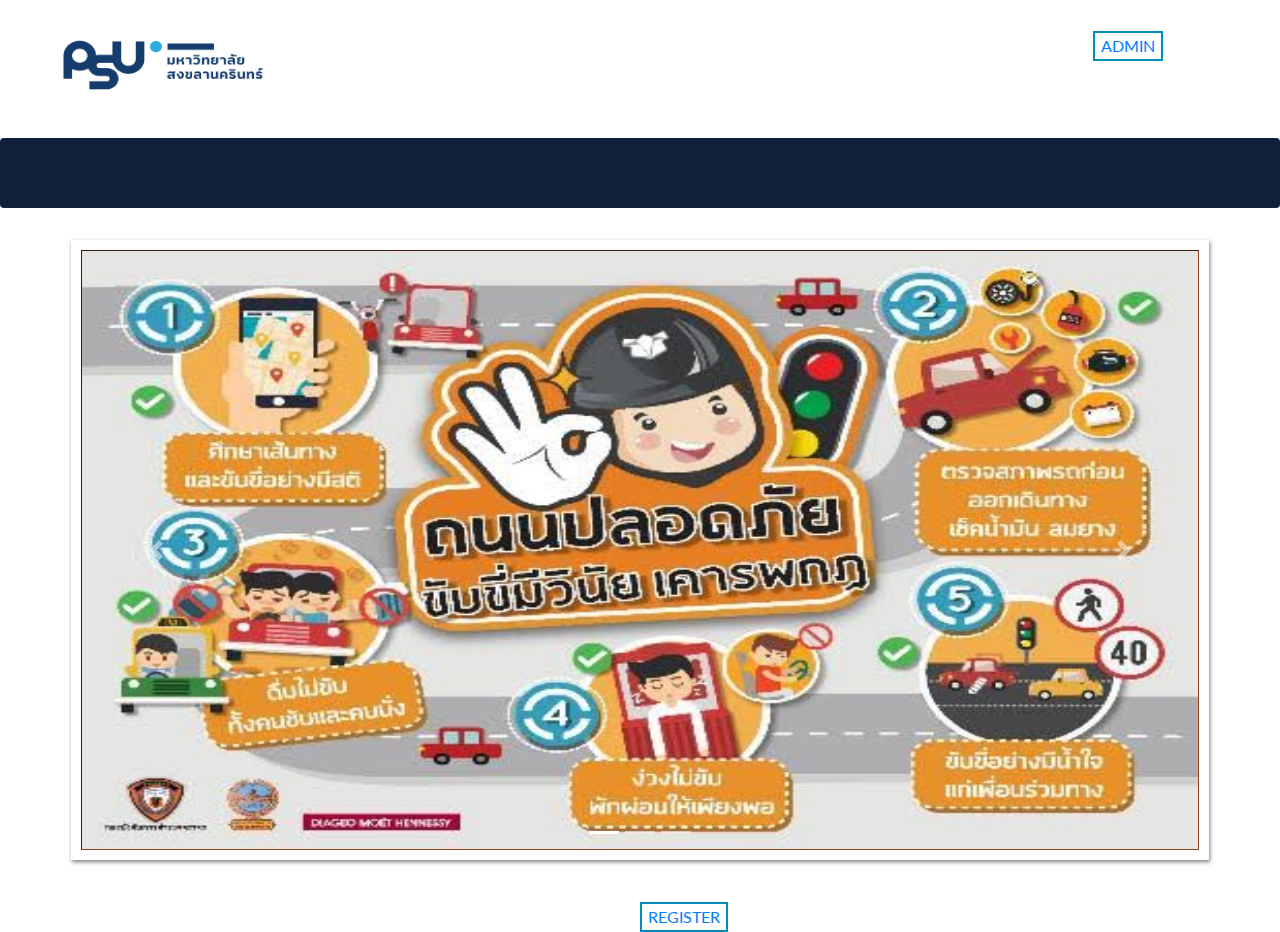
<file: home.html>
<!DOCTYPE html>
<html lang="en">
<head>
  <title>Bootstrap Example</title>
  <meta charset="utf-8">
  <meta name="viewport" content="width=device-width, initial-scale=1">
  <link rel="stylesheet" href="https://maxcdn.bootstrapcdn.com/bootstrap/4.1.3/css/bootstrap.min.css">
  <script src="https://ajax.googleapis.com/ajax/libs/jquery/3.3.1/jquery.min.js"></script>
  <script src="https://cdnjs.cloudflare.com/ajax/libs/popper.js/1.14.3/umd/popper.min.js"></script>
  <script src="https://maxcdn.bootstrapcdn.com/bootstrap/4.1.3/js/bootstrap.min.js"></script>
  <link rel="stylesheet" href="style.css">
  <style>
  /* Make the image fully responsive */
  .carousel-inner img {
    width: 1400px;
      height: 600px;
  }
  </style>
</head>
<body>
        <header class="site-header">

                <div class="row">
                    <div class="col-md-6  mb-2" >
                        <img src="Logo-PSU.png" class="rounded" alt="Cinque Terre" width="200" height="130"style="margin-left: 10%">
                    </div>
                    <div class="col-md-6  mb-2" >
                            <button type="button" class="button button1"style="margin-left: 70%;margin-top: 5%; "> 
                            <a  href="login.html" >
                            ADMIN</a></button>
                            
                        </div>
                </div>
            </header>
            <div class="row" >
                <div class="col-md-12">
                    <ol class="breadcrumb"style="background-color: rgb(15, 32, 58);height:70px">
                        <!-- Breadcrumb NavXT 5.7.1 -->
                        <li class="home current_item" ></li>
                    </ol>
                </div>
            </div>
          
 <div class="container"  style="margin-right: auto;margin-left: auto;">
<div id="demo" class="carousel slide" data-ride="carousel">
  <ul class="carousel-indicators">
    <li data-target="#demo" data-slide-to="0" class="active"></li>
    <li data-target="#demo" data-slide-to="1"></li>
    <li data-target="#demo" data-slide-to="2"></li>
  </ul>
  <div class="carousel-inner"id="boxshadow">
    <div class="carousel-item active" >
      <img src="img1.jpg">
      <div class="carousel-caption">
       
      </div>   
    </div>
    <div class="carousel-item">
      <img src="img2.jpg"  >
      <div class="carousel-caption">
        
      </div>   
    </div>
    <div class="carousel-item">
      <img src="img3.jpg"  >
      <div class="carousel-caption">
        
       
      </div>   
    </div> 
    
  </div>
  <a class="carousel-control-prev" href="#demo" data-slide="prev">
    <span class="carousel-control-prev-icon"></span>
  </a>
  <a class="carousel-control-next" href="#demo" data-slide="next">
    <span class="carousel-control-next-icon"></span>
  </a>
  
</div>
</div>
<button type="button" class="button button1" style="margin-left: 50%;margin-top: 2%; "> 
    <a  href="index.html" >
    REGISTER</a></button>
</body>
</html>
</file>
<file: style.css>
@import url("https://fonts.googleapis.com/css?family=Lato");
* {
  
  -moz-box-sizing: border-box;
  -webkit-box-sizing: border-box;
  box-sizing: border-box;
}

body {
  font-family: Lato, Arial;
  color: rgb(0, 0, 0);
  background-color:rgb(255, 255, 255);
  

 
} 

.button1{
  background-color: white; 
  color: black; 
  border: 2px solid #008CBA;
}
.button1:hover {
  background-color: #9cd3f3;
  
}
.container{
    max-width: 1170px;
    margin-left: 27%;
    margin-right: auto;
    padding: 1em;
}
.container2{
  max-width: 500px;
  max-height: 800px;
  margin-left: auto;
  margin-right: auto;
  padding: 1em;
}
.wrapper{
    box-shadow: 0 0 20px 0 rgba(72,94,116,0.7);
    background-color:rgb(210, 226, 250);
  }
  
  .wrapper > *{
    padding: 1em;
  }

h1 {
  font-weight: normal;
  font-size: 40px;
  font-weight: normal;
  text-transform: uppercase;
}
h1 span {
  font-size: 13px;
  display: block;
  padding-left: 4px;
}

p {
  margin-top: 200px;
}
p a {
  text-transform: uppercase;
  text-decoration: none;
  display: inline-block;
  color: #fff;
  padding: 5px 10px;
  margin: 0 5px;
  background-color: #b83729;
  -moz-transition: all 0.2s ease-in;
  -o-transition: all 0.2s ease-in;
  -webkit-transition: all 0.2s ease-in;
  transition: all 0.2s ease-in;
}
p a:hover {
  background-color: #ab3326;
}

.custom-file-upload-hidden {
  display: none;
  visibility: hidden;
  position: absolute;
  left: -9999px;
}

.custom-file-upload {
  display: block;
  width: auto;
  font-size: 16px;
 
}
.custom-file-upload label {
  display: block;
  margin-bottom: 5px;
}

.file-upload-wrapper {
  position: relative;
  margin-bottom: 5px;
}

.file-upload-input {
  width: 300px;
  color: #fff;
  font-size: 16px;
  padding: 11px 17px;
  border: none;
  background-color: #c0392b;
  -moz-transition: all 0.2s ease-in;
  -o-transition: all 0.2s ease-in;
  -webkit-transition: all 0.2s ease-in;
  transition: all 0.2s ease-in;
  float: left;
  /* IE 9 Fix */
}
.file-upload-input:hover, .file-upload-input:focus {
  background-color: #ab3326;
  outline: none;
}

.file-upload-button {
  cursor: pointer;
  display: inline-block;
  color: #fff;
  font-size: 16px;
  text-transform: uppercase;
  padding: 11px 20px;
  border: none;
  margin-left: -1px;
  background-color: #962d22;
  float:left;
  /* IE 9 Fix */
  -moz-transition: all 0.2s ease-in;
  -o-transition: all 0.2s ease-in;
  -webkit-transition: all 0.2s ease-in;
  transition: all 0.2s ease-in;
}
.file-upload-button:hover {
  background-color: #6d2018;
}
#boxshadow {
  position: relative;
  -moz-box-shadow: 1px 2px 4px rgba(0, 0, 0,0.5);
  -webkit-box-shadow: 1px 2px 4px rgba(0, 0, 0, .5);
  box-shadow: 1px 2px 4px rgba(0, 0, 0, .5);
  padding: 10px;
  background: white;
}

/* Make the image fit the box */
#boxshadow img {
  width: 100%;
  border: 1px solid #8a4419;
  border-style: inset;
}

#boxshadow::after {
  content: '';
  position: absolute;
  z-index: -1; /* hide shadow behind image */
  -webkit-box-shadow: 0 15px 20px rgba(0, 0, 0, 0.3);
  -moz-box-shadow: 0 15px 20px rgba(0, 0, 0, 0.3);
  box-shadow: 0 15px 20px rgba(0, 0, 0, 0.3);        
  width: 70%; 
  left: 15%; /* one half of the remaining 30% */
  height: 100px;
  bottom: 0;
}
</file>
